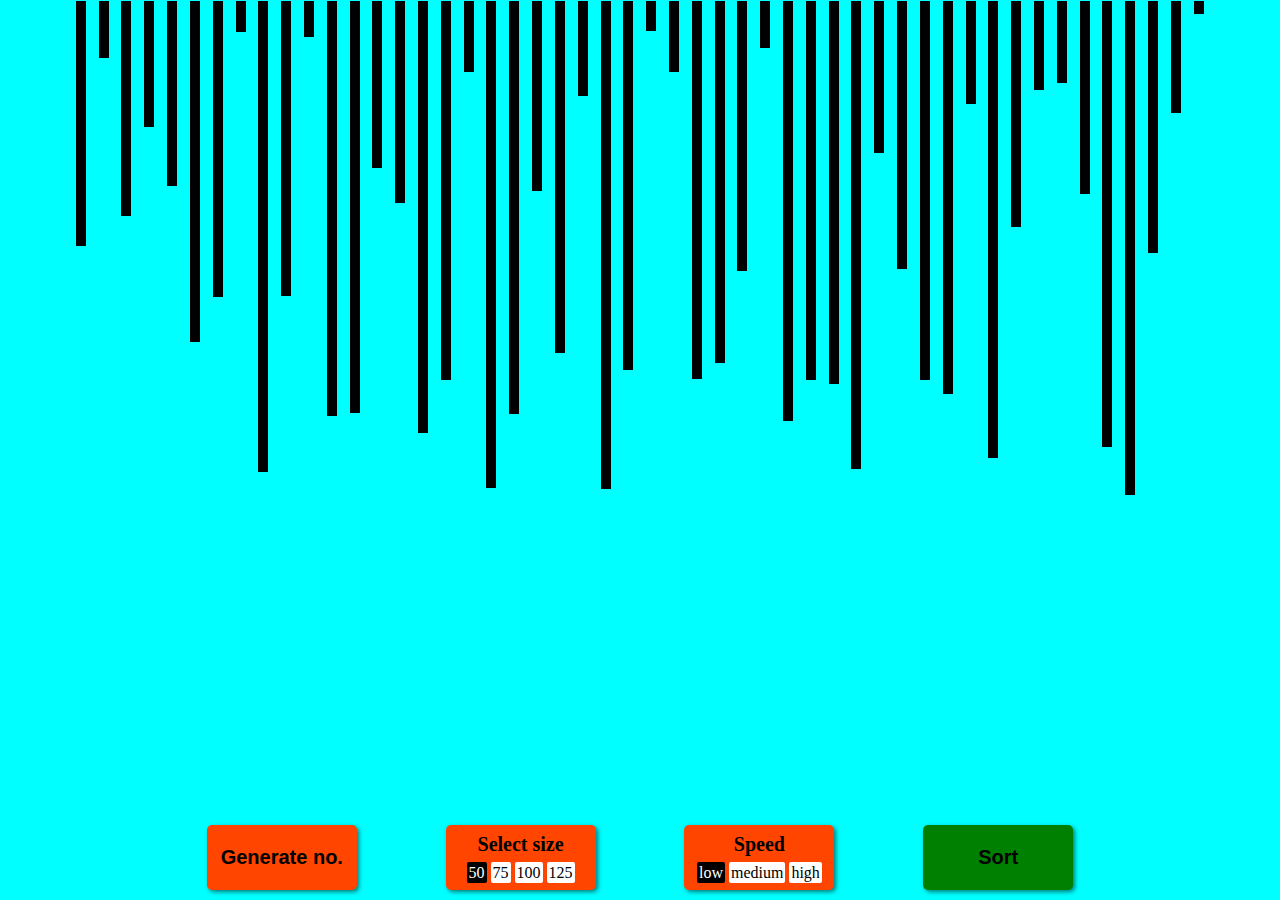
<file: Bubble sort/index.html>
<!DOCTYPE html>
<html lang="en">

<head>
    <meta charset="UTF-8">
    <meta http-equiv="X-UA-Compatible" content="IE=edge">
    <meta name="viewport" content="width=device-width, initial-scale=1.0">
    <title>Sorting Visulizer</title>
    <link rel="stylesheet" href="style.css">
</head>

<body>
    <div class="container">
        <div class="bar-container">
        </div>
        <div class="btn-container">
            <button class="btn" id="unsorted-array">Generate no.</button>
          
            <div class="size">
                <p>Select size</p>
                <div class="size-no">
                    <span class="numbers active">50</span>
                    <span class="numbers">75</span>
                    <span class="numbers">100</span>
                    <span class="numbers">125</span>
                </div>
            </div>
            <div class="speed">
                <p>Speed</p>
                <div class="speed-option">
                    <span class="spd active">low</span>
                    <span class="spd">medium</span>
                    <span class="spd">high</span>
                </div>
            </div>
            <button class="btn" id="bubblesort">Sort</button>
        </div>
    </div>
    <script src="./code.js"></script>
</body>

</html>
</file>
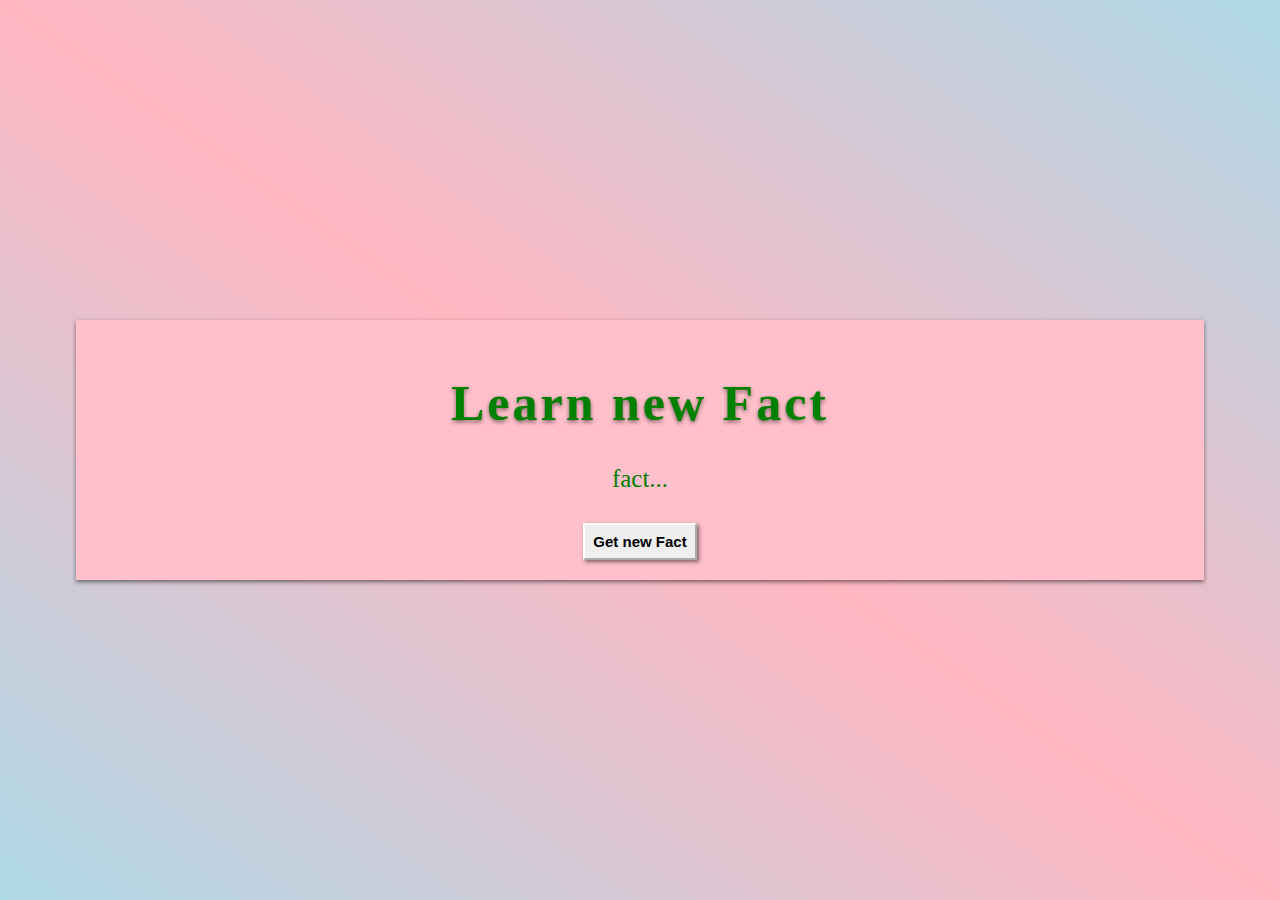
<file: Fact_api/index.html>
<!DOCTYPE html>
<html lang="en">
    <head>
     <meta charset="UTF-8">
     <meta http-equiv="X-UA-Compatible" content="IE=edge">
     <meta name="viewport" content="width=device-width, initial-scale=1.0">
     <title>Learn new Facts</title>
     <link rel="stylesheet" href="style.css">
    </head>
    <body>
        <div class="container">
            <h1 class="heading">Learn new Fact</h1>
            <p class="fact" id="fact">fact...</p>
            <button class="btn" id="btn">Get new Fact</button>
        </div>
        <script src="./code.js"></script>
    </body>
</html>
</file>
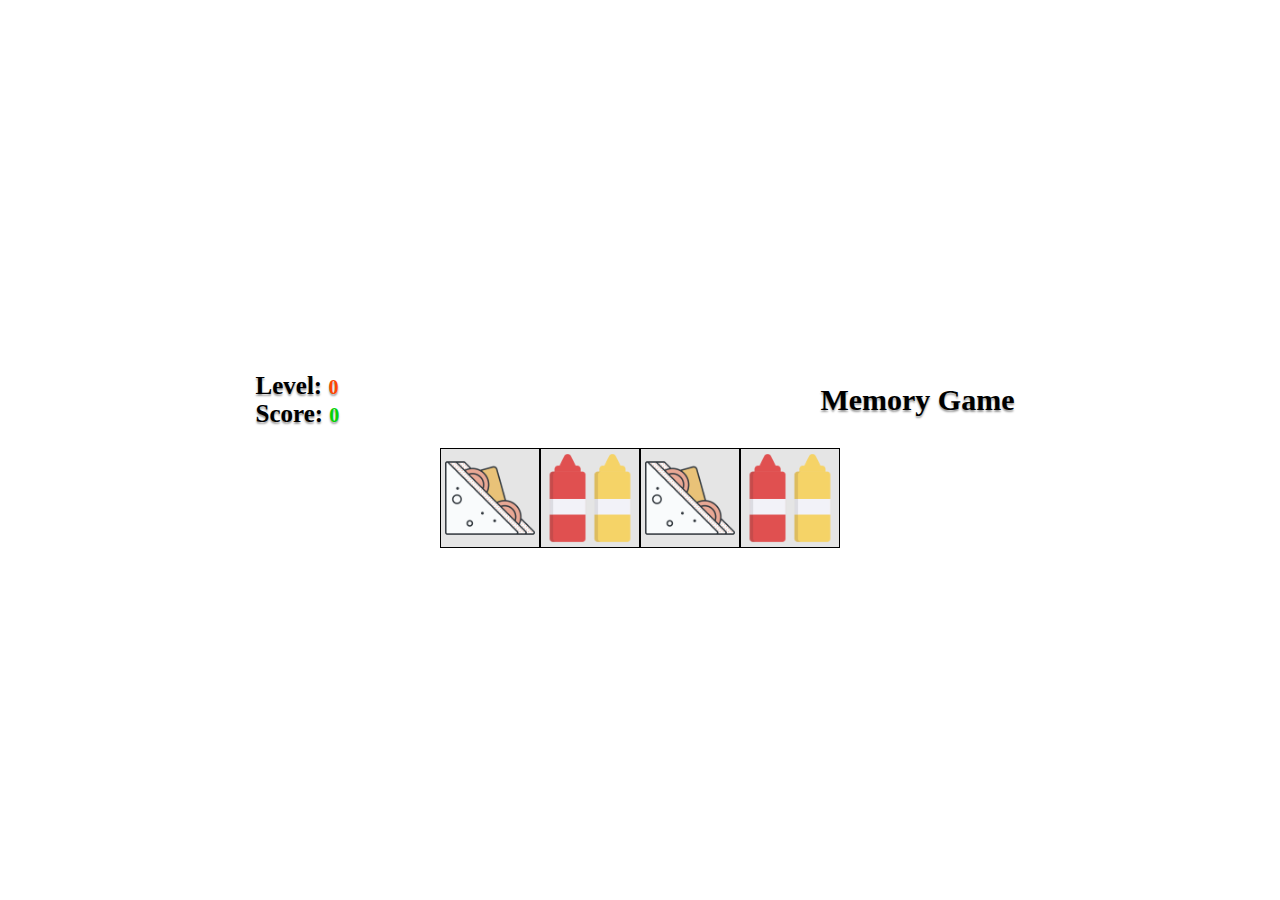
<file: Memory_Game/index.html>
<!DOCTYPE html>
<html lang="en">
  <head>
    <meta charset="UTF-8" />
    <meta http-equiv="X-UA-Compatible" content="IE=edge" />
    <meta name="viewport" content="width=device-width, initial-scale=1.0" />
    <link rel="stylesheet" href="style.css" />
    <title>Memory Game</title>
  </head>
  <body>
    <div class="container">
      <div class="heading">
        <div class="board text-style">
          <p>Level: <span id="level">0</span></p>
          <p>Score: <span id="score">0</span></p>
        </div>
        <h1 class="text-style">Memory Game</h1>
      </div>
      <div class="img-grid">
        
      </div>
    </div>
    <script src="code.js"></script>
  </body>
</html>
</file>
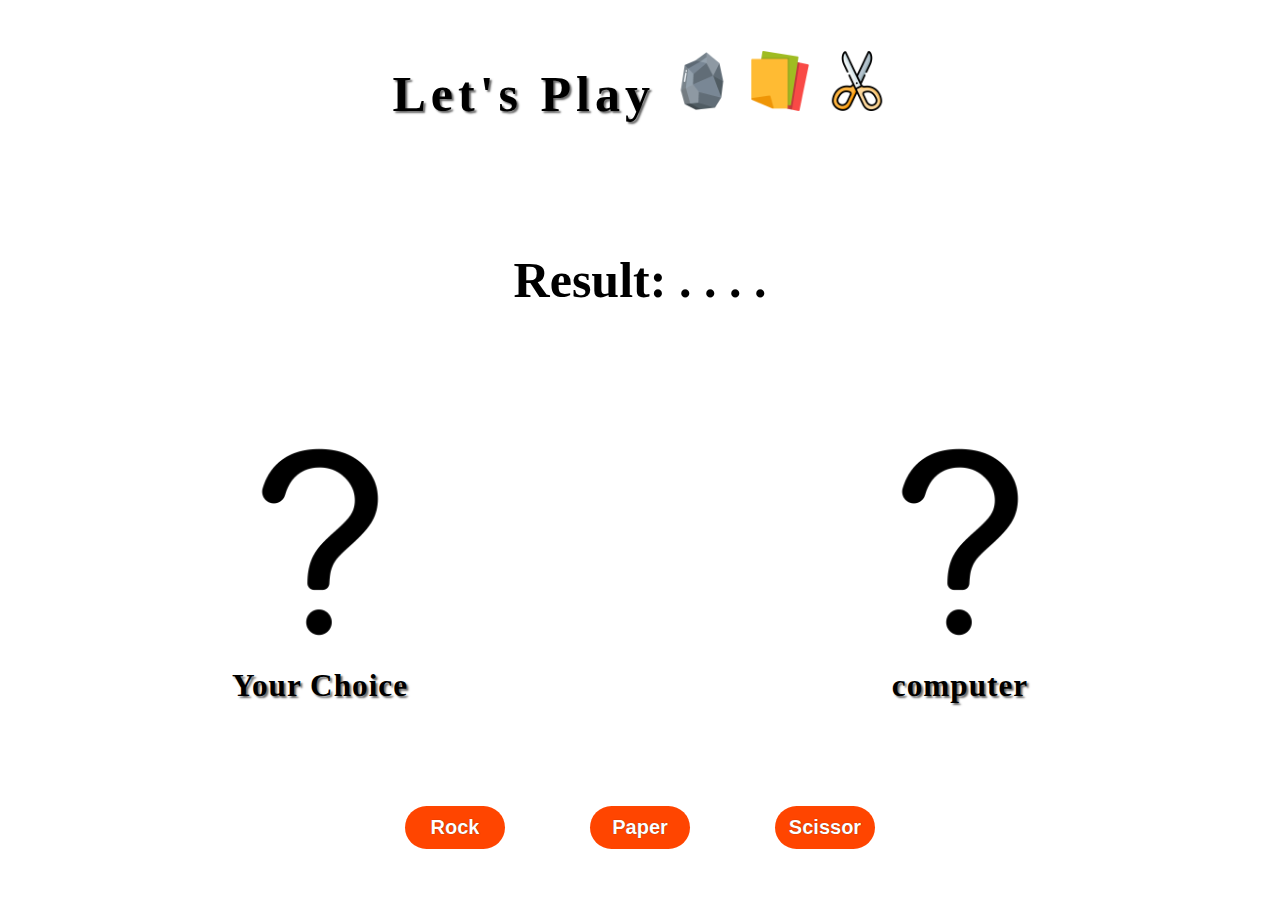
<file: R_P_S_Game/index.html>
<!DOCTYPE html>
<html lang="en">
  <head>
    <meta charset="UTF-8" />
    <meta http-equiv="X-UA-Compatible" content="IE=edge" />
    <meta name="viewport" content="width=device-width, initial-scale=1.0" />
    <title>Rock Paper Scissors</title>
    <link rel="stylesheet" href="style.css" />
  </head>
  <body>
    <div class="container">
      <div class="heading">
        <h1>Let's Play 
          <img src="img/img1.png" alt="" />
          <img src="img/img2.png" alt="" />
          <img src="img/img3.png" alt="" />
        </h1>
      </div>

      <div class="result">
        <strong>Result: <span id="resulttext">. . . .</span></strong>
      </div>

      <div class="game">
        <div class="user player">
          <div class="img" id="userimg">
            <img src="img/question.png" alt="" class="icon" />
          </div>
          <div class="name">
            <h1 id="userchoice">Your Choice</h1>
          </div>
        </div>

        <div class="computer player">
          <div class="img" id="computerimg">
            <img src="img/question.png" alt="" class="icon" />
          </div>
          <div class="name">
            <h1 id="computerchoice">computer</h1>
          </div>
        </div>
      </div>

      <div class="btn-container">
        <button class="btn">Rock</button>
        <button class="btn">Paper</button>
        <button class="btn">Scissor</button>
      </div>
    </div>
    <script src="./code.js"></script>
  </body>
</html>
</file>
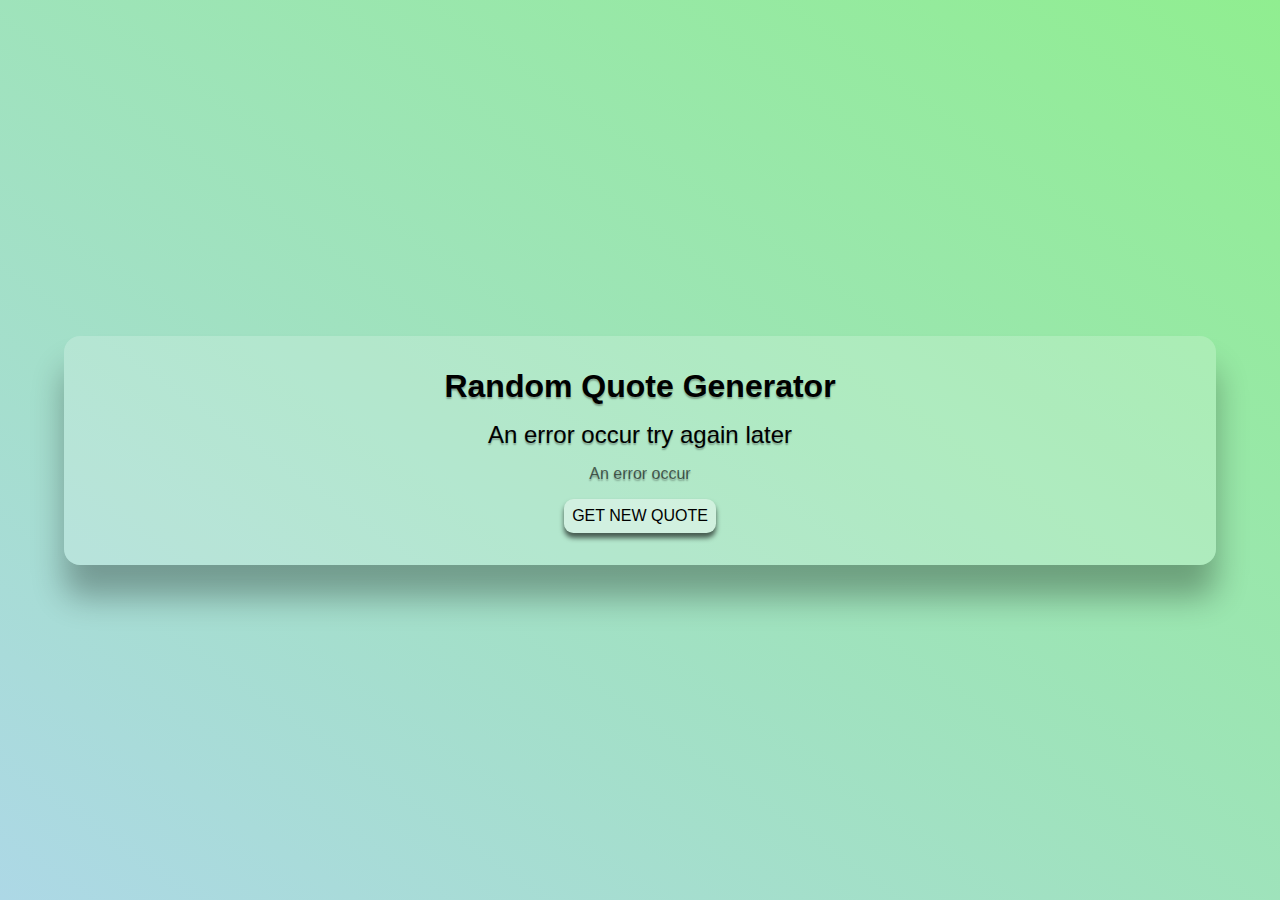
<file: Random_Quote/index.html>
<!DOCTYPE html>
<html lang="en">

<head>
    <meta charset="UTF-8">
    <meta http-equiv="X-UA-Compatible" content="IE=edge">
    <meta name="viewport" content="width=device-width, initial-scale=1.0">
    <title>Quote</title>
    <link rel="stylesheet" href="https://cdnjs.cloudflare.com/ajax/libs/font-awesome/6.2.1/css/all.min.css"
        integrity="sha512-MV7K8+y+gLIBoVD59lQIYicR65iaqukzvf/nwasF0nqhPay5w/9lJmVM2hMDcnK1OnMGCdVK+iQrJ7lzPJQd1w=="
        crossorigin="anonymous" referrerpolicy="no-referrer" />
    <link rel="stylesheet" href="./style.css">
</head>

<body>
    <div class="container">
        <div class="heading">
            <h1 class="text">Random Quote Generator</h1>
        </div>
        <div class="quote-container">
            <p class="qt">
                <i class="fa-solid fa-quote-left"></i>
                <span class="text" id="quote">Lorem ipsum dolor sit, amet consectetur adipisicing elit. Aliquid,
                    nulla.</span>
                <i class="fa-solid fa-quote-right"></i>
            </p>
            <p class="text" id="author">~ lorem</p>
        </div>
        <div class="btn-container">
            <button class="btn" id="btn">Get new quote</button>
        </div>
    </div>
    <script src="./code.js"></script>
</body>

</html>
</file>
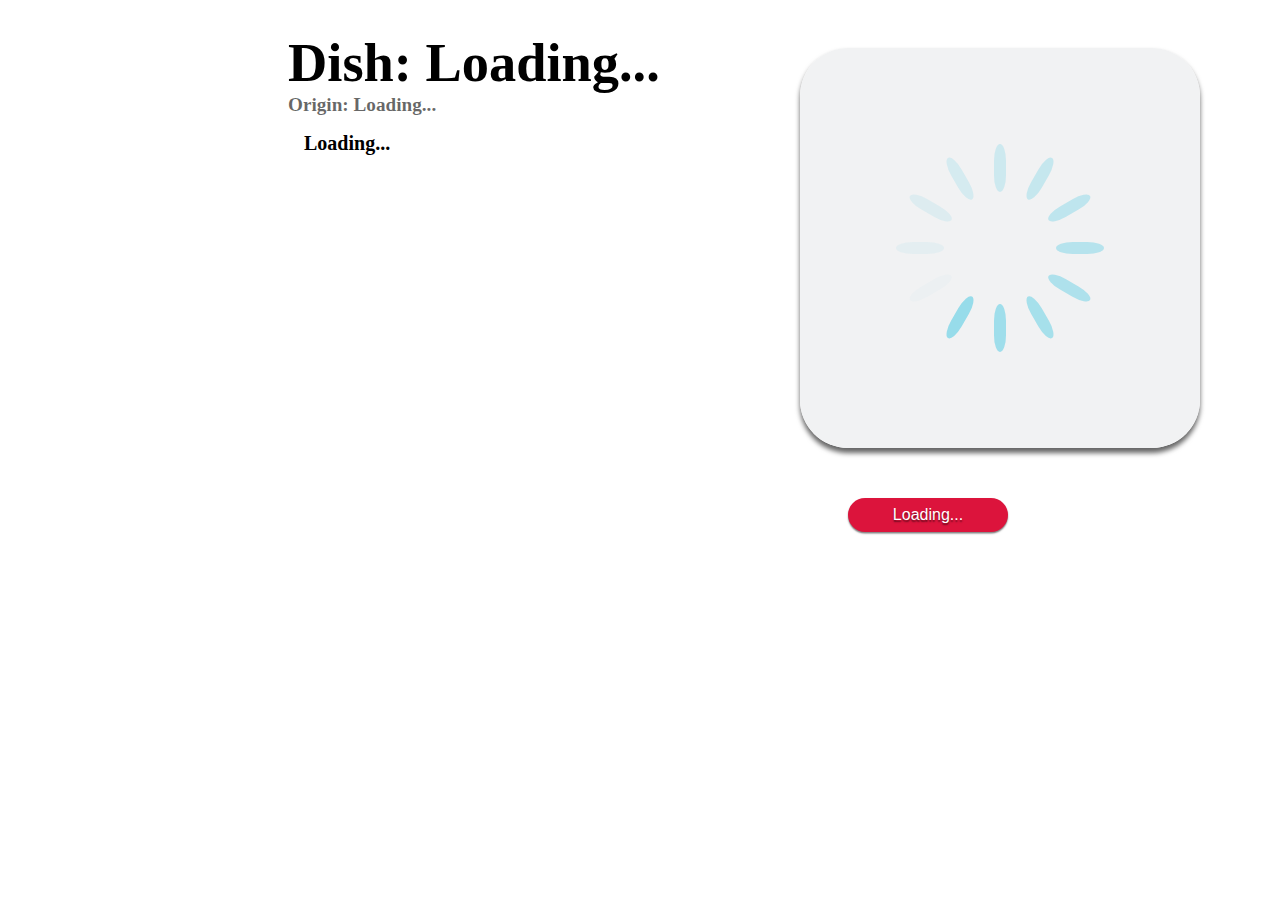
<file: Recipes/index.html>
<!DOCTYPE html>
<html lang="en">

<head>
    <meta charset="UTF-8" />
    <meta http-equiv="X-UA-Compatible" content="IE=edge" />
    <meta name="viewport" content="width=device-width, initial-scale=1.0" />
    <link rel="stylesheet" href="style.css" />
    <title>Random Dish</title>
</head>

<body>
    <div class="container">
        <section class="ingredent-text">
            <div class="heading">
                <h1>Dish: <span class="dish-name" id="dish-name">Egg-curry</span></h1>
                <h5 class="origin">
                    Origin: <span id="country">India</span>
                    </h2>
            </div>
<!-- 
            <div class="ingredient-container">
                <ul class="ingredient-list">
                    <li>
                        egg----------5
                    </li>
                </ul>
            </div> -->
          
            <div class="instruction-container">
                <ul class="instruction-list">
                </ul>
            </div>




        </section>
        <section class="img-btn-container">
            <div class="dish-img-container">
                <img src="img/loading-bar.png"
                    alt="img" class="dish-img" id="dish-img" />
                <ul class="instruct">
                </ul>
            </div>
            
            <div class="btn-container">
                <button class="btn" id="btn">Get Random Dish</button>
            </div>
        </section>
    </div>
    <script src="code.js"></script>
</body>

</html>
</file>
<file: Bubble sort/style.css>
*{
    margin: 0;
    padding: 0;
    box-sizing: border-box;
}
.container{
    display: flex;
    height: 100vh;
    flex-direction: column;
    align-items: center;
    justify-content: space-between;
    background-color: aqua;
    overflow: hidden;
}
.bar-container{
  display: flex;
  width: 90%;
  justify-content: space-evenly;
}

.bar{
    width: 10px;
    background-color: black;
    margin: 1px;
    transition: height .4s ease-in-out;
}

.btn-container{
    display: flex;
    width: 80%;
    margin-bottom: 10px;
    justify-content: space-evenly;
    align-items: center;
}



.btn{
   
    height: 65px;
    padding: 5px;
    width: 150px;
    background-color: orangered;
    border: none;
    font-size: 20px;
    font-weight: bold;
    border-radius: 5px;
    margin: 0 10px;
    cursor: pointer;
    box-shadow: 2px 2px 4px rgba(0,0,0,0.5);
}
#bubblesort{
    background-color: green;
}
.btn:hover{
    background-color: black;
    color: white;
}

/*******selection of size********/
.size,.speed{
    padding: 8px;
    width: 150px;
    height: 65px;
    margin: 0 10px;
    display: flex;
    flex-direction: column;
    align-items: center;
    justify-content: space-between;
    background-color: orangered;
    border-radius: 5px;
    box-shadow: 2px 2px 4px rgba(0,0,0,0.5);

}
p{
    font-size: 20px;
    margin-bottom: 3px;
    font-weight: bold;
}
span{
    background-color: white;
    padding: 2px;
    border-radius: 2px;
    cursor: pointer;
}
 span:hover{
    background-color: black;
    color: white;
}

.active.numbers{
   background-color: black;
   color: white;
}

.active.spd{
    background-color: black;
    color: white;
}

/*******end of selection of size********/
</file>
<file: Fact_api/style.css>
body{
    margin: 0;
    background: linear-gradient(to left bottom, lightblue, lightpink,lightblue);
    min-height: 100vh;
    display: flex;
    justify-content: center;
    align-items: center;
}
.container{
    width: 85%;
    padding: 20px;
    background-color: pink;
    text-align: center;
    box-shadow: 0px 2px 4px rgba(0,0,0,0.5);
    color: green;
}
.heading{
    font-size: 50px;
    font-weight: 900;
    text-shadow: 0 2px 4px rgba(0,0,0,0.5);
    letter-spacing: 3px;
}
.fact{
    font-size: 25px;
    font-weight: 400;
    margin: 30px;
}

.btn{
    font-size: 15px;
    font-weight: bold;
    padding: 8px;
    box-shadow: 2px 2px 4px rgba(0,0,0,0.5);
    border-color: white;
    cursor: pointer;  
}

.btn:hover{
    background-color: black;
    color: white;
}
.btn:active{
    scale: .96;
}


@media (max-width: 450px){
    .heading{
        font-size: 30px;
    }
}
@media (max-width: 290px){
     .heading{
        font-size: 22px;
     }
}
</file>
<file: Memory_Game/style.css>
*{
    margin: 0;
    padding: 0;
    box-sizing: border-box;
    font-size: 62.5%;
    font-family: cursive;
}
.text-style{
    font-weight: bold;
    text-shadow: 0 .2rem .2rem rgba(0,0,0,0.4);
}
span{
    font-size: 2rem;
    color: rgb(5, 211, 5);
}
#level{
    color: orangered;
}
.container{
    display: flex;
    flex-direction: column;
    height: 100vh;
    align-items: center;
    justify-content: center;
    background-image: url("https://imgs.search.brave.com/47zdu8Eb_Si3IlKbeuwP-eU1GP-a2jXY7_LKCg9g-ho/rs:fit:1200:1200:1/g:ce/aHR0cHM6Ly93YWxs/cGFwZXJjYXZlLmNv/bS93cC9pdjVETFlJ/LmpwZw");
    background-size: cover;
    background-repeat: no-repeat;
}
h1{
    font-size: 3rem;
    padding: 1rem;
}

.heading{
    padding: 2rem;
    display: flex;
    width: 100%;
    align-items: center;
    justify-content: space-around;
}
.board{
   font-size: 4rem;
}

.img{
    width: 10rem;
    border: .1rem solid black;
    cursor: pointer;
    padding: 0.4rem;
    background-color: rgba(0,0,0,.1);
}
.img:hover{
    background-color: aqua;
}
.img-grid{
    align-items: center;
    display: flex;
    flex-wrap: wrap;
    width: 80rem;
    justify-content: center;
}
.remove{
    background-color: rgba(255,255,255,0.4);
    cursor:default;
}
.remove:hover{
    background-color: rgba(255,255,255,0.4);
}


@media (max-width: 810px) {
    .img{
        width: 8rem;
    }
    .img-grid{
        width: 64rem;
    }
}

@media (max-width: 650px) {
    .img{
        width: 7rem;
    }
    .img-grid{
        width: 56rem;
    }
}
@media (max-width: 570px) {
    .img{
        width: 6rem;
    }
    .img-grid{
        width: 24rem;
    }
    h1{
        font-size: 2rem;
    }
    p{
        font-size: 2rem;
    }
}
</file>
<file: R_P_S_Game/style.css>
*{
    margin: 0;
    padding: 0;
    text-decoration: none;
    box-sizing: border-box;
    font-size: 62.5%;
}
.icon{
    width: 25rem;
}

.container{
    display: flex;
    flex-direction: column;
    align-items: center;
    height: 100vh;
   justify-content: space-around;
   background-image: url("https://imgs.search.brave.com/4fgJKfeQDMDEQ_FaS8EV5SrV_nCuyX5pABB0WWRwj2o/rs:fit:1200:1200:1/g:ce/aHR0cDovL3dhbGxw/YXBlcmNhdmUuY29t/L3dwLzBja1BXYjIu/anBn");
   background-size: cover;
}
.heading{
    font-size: 8rem;
    font-family: Georgia, 'Times New Roman', Times, serif;
    letter-spacing: .5rem;
    font-weight: 900;
    text-shadow: .2rem .2rem .2rem rgba(0,0,0,0.6);
}
.heading img{
    width: 6rem;
}
.result{
    font-size: 8rem;
}
.result span{
    font-size: 5rem;
}
.game{
    display: flex;
    width: 100%;
    justify-content: space-around;
}

.player{
    text-align: center;
}

.name{
    font-size: 5rem;
    font-family: Georgia, 'Times New Roman', Times, serif;
    letter-spacing: .1rem;
    font-weight: 400;
    text-shadow: .2rem .2rem .2rem rgba(0,0,0,0.6);
}
.btn-container{
    width: 50%;
    text-align: center;
    display: flex;
    justify-content: space-evenly;
}

.btn{
    font-size: 2rem;
    padding: 1rem;
    width: 10rem;
    border-radius: 4rem;
    border: none;
    background-color: orangered;
    font-weight: bold;
    text-shadow: 0.01rem .01rem .1rem rgba(0,0,0,0.6);
    cursor: pointer;
    color: white;
}
.btn:hover{
    background-color: yellow;
    color: black;
}


@media (max-width: 510px) {
    .icon{
        width: 15rem;
    }
    .heading{
        font-size: 5rem;
        letter-spacing: .3rem;
    }
    .heading img{
        width: 3rem;
    }
    .result{
        font-size: 5rem;
    }
    .result span{
        font-size: 3rem;
    }
    .name{
        font-size: 4rem;
    }
    .btn{
        font-size: 2rem;
        padding: 1rem;
        margin-left: 1rem;
    }
}
</file>
<file: Random_Quote/style.css>
*{
    margin: 0;
    padding: 0;
    box-sizing: border-box;
}
body{
    font-size: 62.5%;
    display: flex;
    justify-content: center;
    height: 100vh;
    align-items: center;
    background: linear-gradient(to left bottom ,lightgreen,lightblue);
}
.container{
    text-align: center;
    width: 90%;
    padding: 2rem;
    background-color: rgba(255,255,255,0.2);
    box-shadow: 0rem 2rem 2rem rgba(0,0,0,0.3);
   border-radius: 1rem;
   font-family: Arial, Helvetica, sans-serif;
}
.text{
    text-shadow: 0 0.1rem 0.1rem rgba(0,0,0,0.3);
}
.heading{
    font-size: 1rem;
    font-weight: 700;
}
.qt{
    padding: 1rem;
    font-size: 1.5rem;
}
#author{
    font-size: 1rem;
    color: rgba(0,0,0,0.6);
}
.btn{
    font-size: 1rem;
    padding: 0.5rem;
    border: none;
    background-color: rgba(255,255,255,0.4);
    box-shadow: 0 0.3rem 0.3rem rgba(0,0,0,0.6);
    border-radius: 0.6rem;
    margin-top: 1rem;
    cursor: pointer;
    text-transform: uppercase;
}
.btn:hover{
    background-color: rgba(0,0,0,0.3);
}
</file>
<file: Recipes/style.css>
*{
    margin: 0;
    padding: 0;
    box-sizing: border-box;
    text-decoration: none;
}
body{
    display: flex;
    justify-content: center;
    width: 100%;
    background-image: url("https://www.stockvault.net/data/2017/02/03/222197/preview16.jpg");
    background-size: cover;
    font-size: 62.5%;
    font-family: cursive;
}
.container{
    display: flex;
    width: 100%;
    justify-content: space-between;
    margin: 2rem 5rem 0rem;
}

.dish-img{
    width: 25rem;
    border-radius: 3rem;
    box-shadow: 0rem 0.3rem 0.3rem rgba(0,0,0,0.6);
   margin-top: 1rem;
   cursor: pointer;
   position: relative;
}

.dish-img-container{
   position: relative;

}
.dish-img-container:hover .dish-img{
    box-shadow: 0.3rem 0.3rem 0.3rem brown,0.4rem 0.4rem 0.4rem blue,0.8rem 0.8rem 0.7rem green,
    1rem 1rem 1rem orange;
    filter: blur(0.3rem);
    opacity: 0.9;
    transform: scale(1.1);
}

.dish-img-container::before{
    content: "";
    width: 5px;
    height: 0%;
    background-color: black;
    position: absolute;
    top: 1rem;
    left: 21rem;
    z-index: 10;
    transition: height 0.3s;
}
.dish-img-container:hover::before{
    height: 90%;
}
.dish-img-container::after{
    content: "";
    width: 0;
    height: 5px;
    background-color: black;
    position: absolute;
    top: 3rem;
    left: 2rem;
    z-index: 10;
    transition: width 0.4s;
}
.dish-img-container:hover::after{
    width: 85%;
}

.instruct{
    position: absolute;
    top: 5rem;
    left: 4rem;
    opacity: 0;
    transition: 0.5s ease-in;
}
.instruct li{
    list-style-type: roman;
    font-size: 0.8rem;
    font-weight: bold;
}
.dish-img-container:hover .instruct{
    opacity: 1;
}


.ingredent-text{
    margin-left: 13rem;
}

.heading{
    font-size: 1.7rem;
}
.heading h5{
    font-size: 1.2rem;
    color:rgba(0,0,0,0.6);
}



/* ingredient container start*/
.ingredient-container{
    padding: 2rem;
    display: none;
}
.ingredient-list li{
    margin-left: 2rem;
    list-style-type:lower-roman;
    font-size: 1.5rem;
}
/* ingredient container end*/

/*instruction container start */
.instruction-container{
    padding: 1rem;
}
.instruction-container ul li{
    font-size: 1rem;
    padding: 0.2rem;
    font-weight: 900;
    color: rgba(0,0,0,0.8);
    list-style-type:none;
}
/*instruction container end */

.btn-container{
    margin: 3rem;
}
.btn{
    padding: 0.5rem;
    font-size: 1rem;
    width: 10rem;
    border: none;
    background-color: crimson;
    color: white;
    border-radius: 3rem;
    text-shadow: 0 0.1rem 0.1rem rgba(0,0,0,0.5);
    box-shadow: 0 0.1rem 0.1rem rgba(0,0,0,0.5);
    cursor: pointer;
    z-index: 20;
}
</file>
